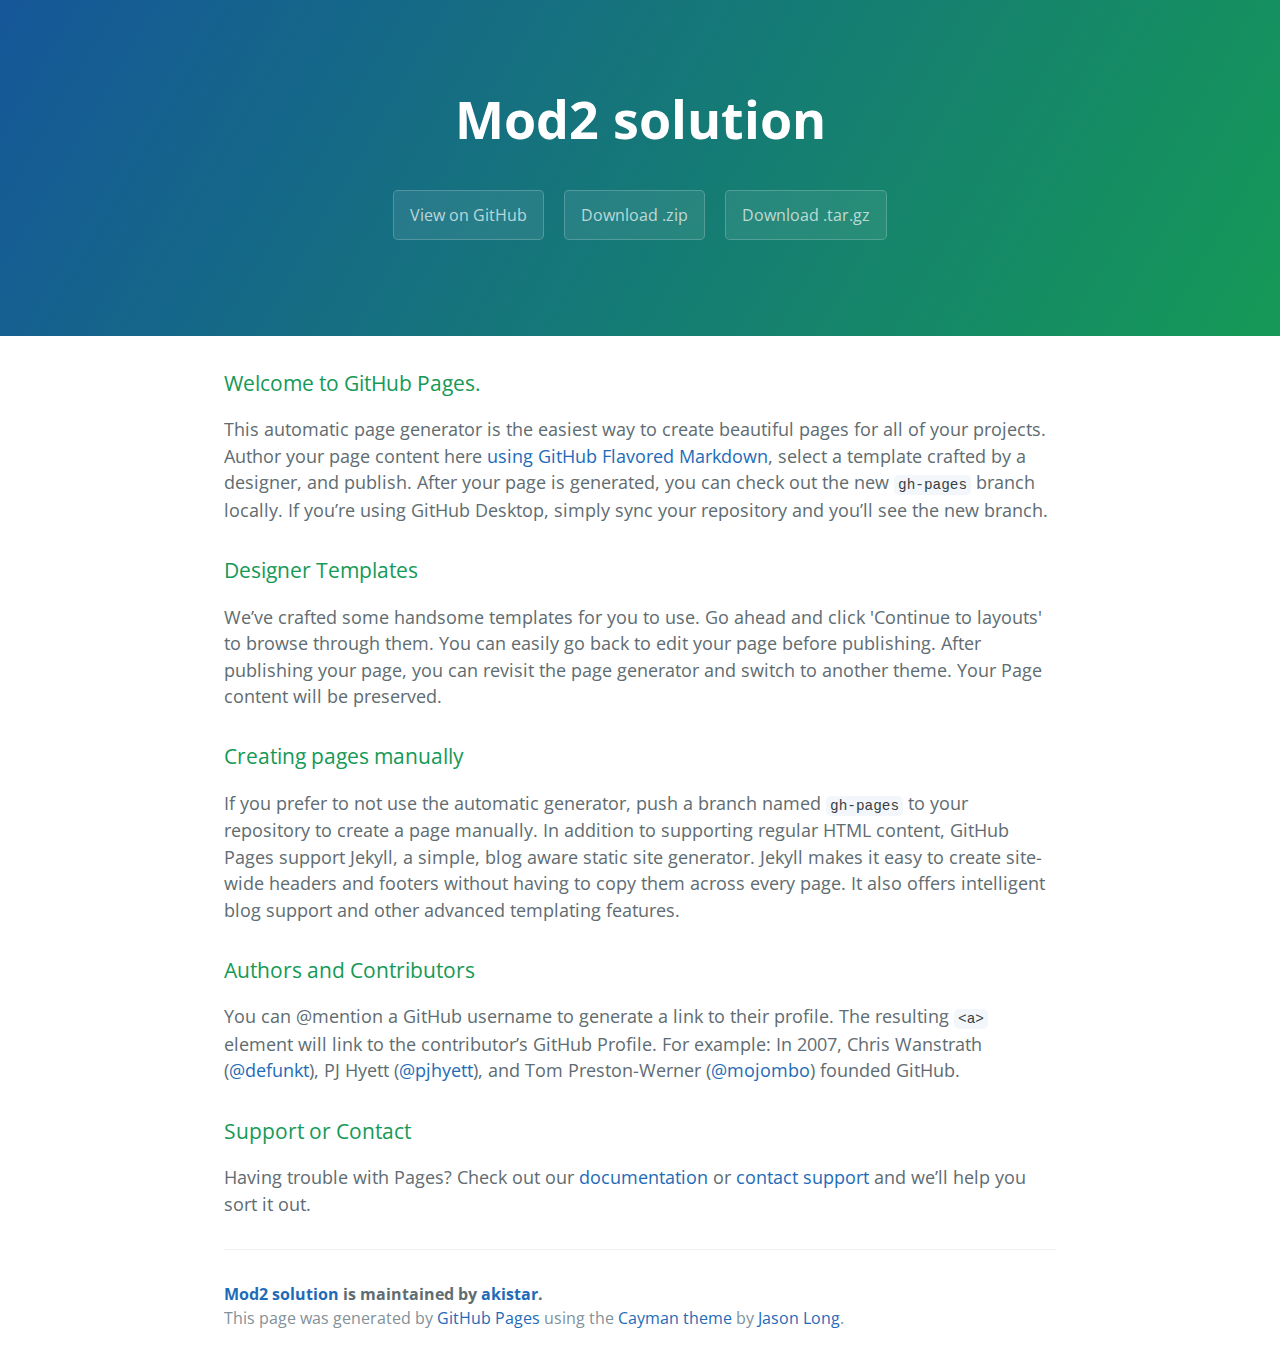
<file: index.html>
<!DOCTYPE html>
<html lang="en-us">
  <head>
    <meta charset="UTF-8">
    <title>Mod2 solution by akistar</title>
    <meta name="viewport" content="width=device-width, initial-scale=1">
    <link rel="stylesheet" type="text/css" href="stylesheets/normalize.css" media="screen">
    <link href='https://fonts.googleapis.com/css?family=Open+Sans:400,700' rel='stylesheet' type='text/css'>
    <link rel="stylesheet" type="text/css" href="stylesheets/stylesheet.css" media="screen">
    <link rel="stylesheet" type="text/css" href="stylesheets/github-light.css" media="screen">
  </head>
  <body>
    <section class="page-header">
      <h1 class="project-name">Mod2 solution</h1>
      <h2 class="project-tagline"></h2>
      <a href="https://github.com/akistar/mod2_solution" class="btn">View on GitHub</a>
      <a href="https://github.com/akistar/mod2_solution/zipball/master" class="btn">Download .zip</a>
      <a href="https://github.com/akistar/mod2_solution/tarball/master" class="btn">Download .tar.gz</a>
    </section>

    <section class="main-content">
      <h3>
<a id="welcome-to-github-pages" class="anchor" href="#welcome-to-github-pages" aria-hidden="true"><span aria-hidden="true" class="octicon octicon-link"></span></a>Welcome to GitHub Pages.</h3>

<p>This automatic page generator is the easiest way to create beautiful pages for all of your projects. Author your page content here <a href="https://guides.github.com/features/mastering-markdown/">using GitHub Flavored Markdown</a>, select a template crafted by a designer, and publish. After your page is generated, you can check out the new <code>gh-pages</code> branch locally. If you’re using GitHub Desktop, simply sync your repository and you’ll see the new branch.</p>

<h3>
<a id="designer-templates" class="anchor" href="#designer-templates" aria-hidden="true"><span aria-hidden="true" class="octicon octicon-link"></span></a>Designer Templates</h3>

<p>We’ve crafted some handsome templates for you to use. Go ahead and click 'Continue to layouts' to browse through them. You can easily go back to edit your page before publishing. After publishing your page, you can revisit the page generator and switch to another theme. Your Page content will be preserved.</p>

<h3>
<a id="creating-pages-manually" class="anchor" href="#creating-pages-manually" aria-hidden="true"><span aria-hidden="true" class="octicon octicon-link"></span></a>Creating pages manually</h3>

<p>If you prefer to not use the automatic generator, push a branch named <code>gh-pages</code> to your repository to create a page manually. In addition to supporting regular HTML content, GitHub Pages support Jekyll, a simple, blog aware static site generator. Jekyll makes it easy to create site-wide headers and footers without having to copy them across every page. It also offers intelligent blog support and other advanced templating features.</p>

<h3>
<a id="authors-and-contributors" class="anchor" href="#authors-and-contributors" aria-hidden="true"><span aria-hidden="true" class="octicon octicon-link"></span></a>Authors and Contributors</h3>

<p>You can @mention a GitHub username to generate a link to their profile. The resulting <code>&lt;a&gt;</code> element will link to the contributor’s GitHub Profile. For example: In 2007, Chris Wanstrath (<a href="https://github.com/defunkt" class="user-mention">@defunkt</a>), PJ Hyett (<a href="https://github.com/pjhyett" class="user-mention">@pjhyett</a>), and Tom Preston-Werner (<a href="https://github.com/mojombo" class="user-mention">@mojombo</a>) founded GitHub.</p>

<h3>
<a id="support-or-contact" class="anchor" href="#support-or-contact" aria-hidden="true"><span aria-hidden="true" class="octicon octicon-link"></span></a>Support or Contact</h3>

<p>Having trouble with Pages? Check out our <a href="https://help.github.com/pages">documentation</a> or <a href="https://github.com/contact">contact support</a> and we’ll help you sort it out.</p>

      <footer class="site-footer">
        <span class="site-footer-owner"><a href="https://github.com/akistar/mod2_solution">Mod2 solution</a> is maintained by <a href="https://github.com/akistar">akistar</a>.</span>

        <span class="site-footer-credits">This page was generated by <a href="https://pages.github.com">GitHub Pages</a> using the <a href="https://github.com/jasonlong/cayman-theme">Cayman theme</a> by <a href="https://twitter.com/jasonlong">Jason Long</a>.</span>
      </footer>

    </section>

  
  </body>
</html>
</file>
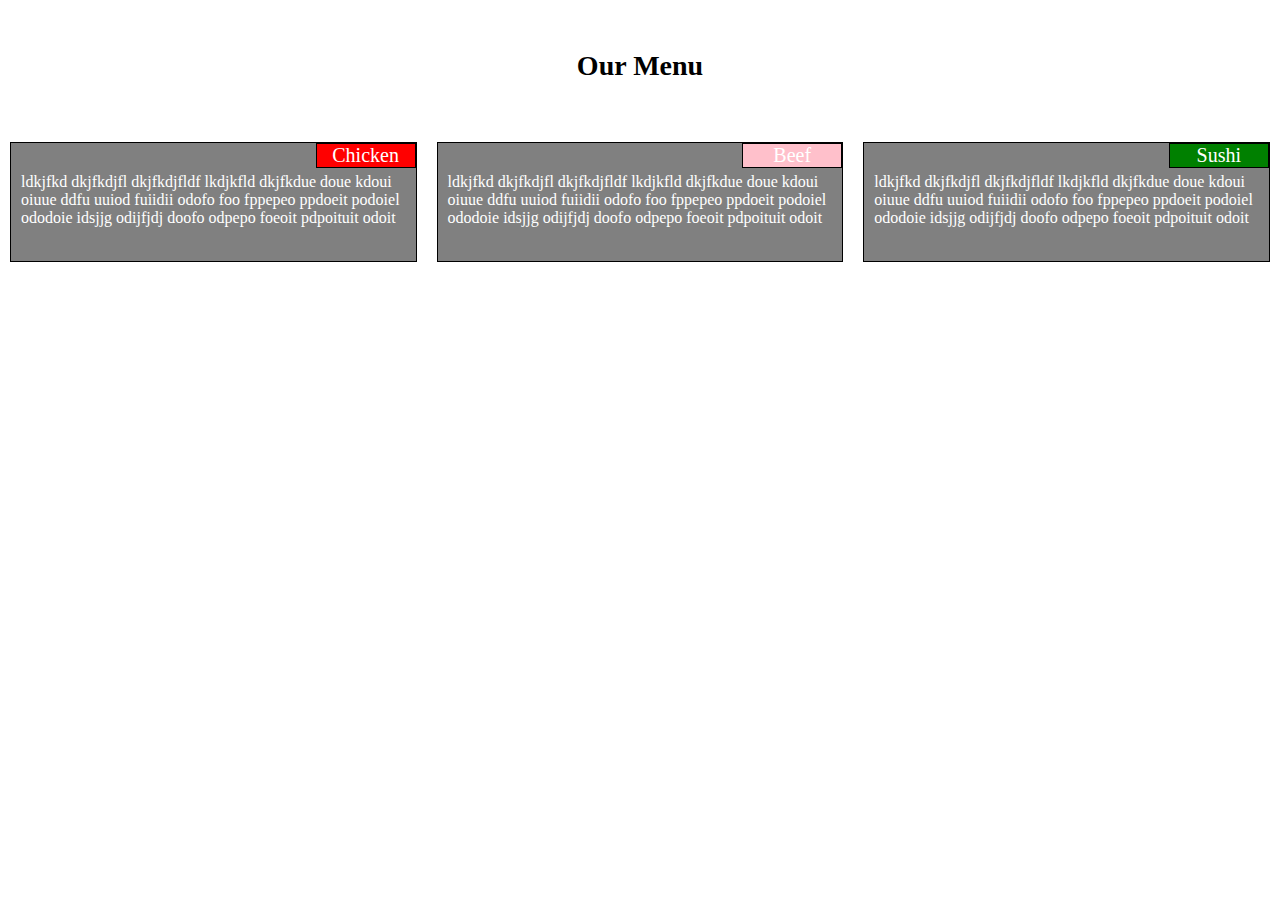
<file: work/index.html>
<!DOCTYPE html>
<html>
<head>
	<title>work</title>
	<meta charset="utf-8">
	<meta name="viewport" content="width=device-width, initial-scale=1">
	<link rel="stylesheet" href="style.css">
</head>
<body>
   <div class="title">Our Menu</div>
   <div class="row">
    <div class="col-lg-4 col-md-6 col-xs-12">
     <div class="rowCon">
   	 <div class="con" id="chicken">Chicken</div>
   	 <p>ldkjfkd dkjfkdjfl dkjfkdjfldf lkdjkfld dkjfkdue doue kdoui oiuue
   	 ddfu uuiod fuiidii odofo foo fppepeo ppdoeit podoiel ododoie idsjjg odijfjdj
   	 doofo odpepo foeoit pdpoituit odoit
   	 </p> 
   	 </div>
    </div>
    <div class="col-lg-4 col-md-6 col-xs-12">
   	 <div class="rowCon">
   	 <div class="con" id="beef">Beef</div>
   	 <p>ldkjfkd dkjfkdjfl dkjfkdjfldf lkdjkfld dkjfkdue doue kdoui oiuue
   	 ddfu uuiod fuiidii odofo foo fppepeo ppdoeit podoiel ododoie idsjjg odijfjdj
   	 doofo odpepo foeoit pdpoituit odoit
   	 </p> 
   	 </div>
    </div>
    <div  class="col-lg-4 col-md-12 col-xs-12">
     <div class="rowCon">
   	 <div class="con" id="sushi">Sushi</div>
   	 <p>ldkjfkd dkjfkdjfl dkjfkdjfldf lkdjkfld dkjfkdue doue kdoui oiuue
   	 ddfu uuiod fuiidii odofo foo fppepeo ppdoeit podoiel ododoie idsjjg odijfjdj
   	 doofo odpepo foeoit pdpoituit odoit
   	 </p> 
   	 </div>
    </div>
   </div>
</body>
</html>
</file>
<file: stylesheets/stylesheet.css>
* {
  box-sizing: border-box; }

body {
  padding: 0;
  margin: 0;
  font-family: "Open Sans", "Helvetica Neue", Helvetica, Arial, sans-serif;
  font-size: 16px;
  line-height: 1.5;
  color: #606c71; }

a {
  color: #1e6bb8;
  text-decoration: none; }
  a:hover {
    text-decoration: underline; }

.btn {
  display: inline-block;
  margin-bottom: 1rem;
  color: rgba(255, 255, 255, 0.7);
  background-color: rgba(255, 255, 255, 0.08);
  border-color: rgba(255, 255, 255, 0.2);
  border-style: solid;
  border-width: 1px;
  border-radius: 0.3rem;
  transition: color 0.2s, background-color 0.2s, border-color 0.2s; }
  .btn + .btn {
    margin-left: 1rem; }

.btn:hover {
  color: rgba(255, 255, 255, 0.8);
  text-decoration: none;
  background-color: rgba(255, 255, 255, 0.2);
  border-color: rgba(255, 255, 255, 0.3); }

@media screen and (min-width: 64em) {
  .btn {
    padding: 0.75rem 1rem; } }

@media screen and (min-width: 42em) and (max-width: 64em) {
  .btn {
    padding: 0.6rem 0.9rem;
    font-size: 0.9rem; } }

@media screen and (max-width: 42em) {
  .btn {
    display: block;
    width: 100%;
    padding: 0.75rem;
    font-size: 0.9rem; }
    .btn + .btn {
      margin-top: 1rem;
      margin-left: 0; } }

.page-header {
  color: #fff;
  text-align: center;
  background-color: #159957;
  background-image: linear-gradient(120deg, #155799, #159957); }

@media screen and (min-width: 64em) {
  .page-header {
    padding: 5rem 6rem; } }

@media screen and (min-width: 42em) and (max-width: 64em) {
  .page-header {
    padding: 3rem 4rem; } }

@media screen and (max-width: 42em) {
  .page-header {
    padding: 2rem 1rem; } }

.project-name {
  margin-top: 0;
  margin-bottom: 0.1rem; }

@media screen and (min-width: 64em) {
  .project-name {
    font-size: 3.25rem; } }

@media screen and (min-width: 42em) and (max-width: 64em) {
  .project-name {
    font-size: 2.25rem; } }

@media screen and (max-width: 42em) {
  .project-name {
    font-size: 1.75rem; } }

.project-tagline {
  margin-bottom: 2rem;
  font-weight: normal;
  opacity: 0.7; }

@media screen and (min-width: 64em) {
  .project-tagline {
    font-size: 1.25rem; } }

@media screen and (min-width: 42em) and (max-width: 64em) {
  .project-tagline {
    font-size: 1.15rem; } }

@media screen and (max-width: 42em) {
  .project-tagline {
    font-size: 1rem; } }

.main-content :first-child {
  margin-top: 0; }
.main-content img {
  max-width: 100%; }
.main-content h1, .main-content h2, .main-content h3, .main-content h4, .main-content h5, .main-content h6 {
  margin-top: 2rem;
  margin-bottom: 1rem;
  font-weight: normal;
  color: #159957; }
.main-content p {
  margin-bottom: 1em; }
.main-content code {
  padding: 2px 4px;
  font-family: Consolas, "Liberation Mono", Menlo, Courier, monospace;
  font-size: 0.9rem;
  color: #383e41;
  background-color: #f3f6fa;
  border-radius: 0.3rem; }
.main-content pre {
  padding: 0.8rem;
  margin-top: 0;
  margin-bottom: 1rem;
  font: 1rem Consolas, "Liberation Mono", Menlo, Courier, monospace;
  color: #567482;
  word-wrap: normal;
  background-color: #f3f6fa;
  border: solid 1px #dce6f0;
  border-radius: 0.3rem; }
  .main-content pre > code {
    padding: 0;
    margin: 0;
    font-size: 0.9rem;
    color: #567482;
    word-break: normal;
    white-space: pre;
    background: transparent;
    border: 0; }
.main-content .highlight {
  margin-bottom: 1rem; }
  .main-content .highlight pre {
    margin-bottom: 0;
    word-break: normal; }
.main-content .highlight pre, .main-content pre {
  padding: 0.8rem;
  overflow: auto;
  font-size: 0.9rem;
  line-height: 1.45;
  border-radius: 0.3rem; }
.main-content pre code, .main-content pre tt {
  display: inline;
  max-width: initial;
  padding: 0;
  margin: 0;
  overflow: initial;
  line-height: inherit;
  word-wrap: normal;
  background-color: transparent;
  border: 0; }
  .main-content pre code:before, .main-content pre code:after, .main-content pre tt:before, .main-content pre tt:after {
    content: normal; }
.main-content ul, .main-content ol {
  margin-top: 0; }
.main-content blockquote {
  padding: 0 1rem;
  margin-left: 0;
  color: #819198;
  border-left: 0.3rem solid #dce6f0; }
  .main-content blockquote > :first-child {
    margin-top: 0; }
  .main-content blockquote > :last-child {
    margin-bottom: 0; }
.main-content table {
  display: block;
  width: 100%;
  overflow: auto;
  word-break: normal;
  word-break: keep-all; }
  .main-content table th {
    font-weight: bold; }
  .main-content table th, .main-content table td {
    padding: 0.5rem 1rem;
    border: 1px solid #e9ebec; }
.main-content dl {
  padding: 0; }
  .main-content dl dt {
    padding: 0;
    margin-top: 1rem;
    font-size: 1rem;
    font-weight: bold; }
  .main-content dl dd {
    padding: 0;
    margin-bottom: 1rem; }
.main-content hr {
  height: 2px;
  padding: 0;
  margin: 1rem 0;
  background-color: #eff0f1;
  border: 0; }

@media screen and (min-width: 64em) {
  .main-content {
    max-width: 64rem;
    padding: 2rem 6rem;
    margin: 0 auto;
    font-size: 1.1rem; } }

@media screen and (min-width: 42em) and (max-width: 64em) {
  .main-content {
    padding: 2rem 4rem;
    font-size: 1.1rem; } }

@media screen and (max-width: 42em) {
  .main-content {
    padding: 2rem 1rem;
    font-size: 1rem; } }

.site-footer {
  padding-top: 2rem;
  margin-top: 2rem;
  border-top: solid 1px #eff0f1; }

.site-footer-owner {
  display: block;
  font-weight: bold; }

.site-footer-credits {
  color: #819198; }

@media screen and (min-width: 64em) {
  .site-footer {
    font-size: 1rem; } }

@media screen and (min-width: 42em) and (max-width: 64em) {
  .site-footer {
    font-size: 1rem; } }

@media screen and (max-width: 42em) {
  .site-footer {
    font-size: 0.9rem; } }
</file>
<file: stylesheets/github-light.css>
/*
The MIT License (MIT)

Copyright (c) 2016 GitHub, Inc.

Permission is hereby granted, free of charge, to any person obtaining a copy
of this software and associated documentation files (the "Software"), to deal
in the Software without restriction, including without limitation the rights
to use, copy, modify, merge, publish, distribute, sublicense, and/or sell
copies of the Software, and to permit persons to whom the Software is
furnished to do so, subject to the following conditions:

The above copyright notice and this permission notice shall be included in all
copies or substantial portions of the Software.

THE SOFTWARE IS PROVIDED "AS IS", WITHOUT WARRANTY OF ANY KIND, EXPRESS OR
IMPLIED, INCLUDING BUT NOT LIMITED TO THE WARRANTIES OF MERCHANTABILITY,
FITNESS FOR A PARTICULAR PURPOSE AND NONINFRINGEMENT. IN NO EVENT SHALL THE
AUTHORS OR COPYRIGHT HOLDERS BE LIABLE FOR ANY CLAIM, DAMAGES OR OTHER
LIABILITY, WHETHER IN AN ACTION OF CONTRACT, TORT OR OTHERWISE, ARISING FROM,
OUT OF OR IN CONNECTION WITH THE SOFTWARE OR THE USE OR OTHER DEALINGS IN THE
SOFTWARE.

*/

.pl-c /* comment */ {
  color: #969896;
}

.pl-c1 /* constant, variable.other.constant, support, meta.property-name, support.constant, support.variable, meta.module-reference, markup.raw, meta.diff.header */,
.pl-s .pl-v /* string variable */ {
  color: #0086b3;
}

.pl-e /* entity */,
.pl-en /* entity.name */ {
  color: #795da3;
}

.pl-smi /* variable.parameter.function, storage.modifier.package, storage.modifier.import, storage.type.java, variable.other */,
.pl-s .pl-s1 /* string source */ {
  color: #333;
}

.pl-ent /* entity.name.tag */ {
  color: #63a35c;
}

.pl-k /* keyword, storage, storage.type */ {
  color: #a71d5d;
}

.pl-s /* string */,
.pl-pds /* punctuation.definition.string, string.regexp.character-class */,
.pl-s .pl-pse .pl-s1 /* string punctuation.section.embedded source */,
.pl-sr /* string.regexp */,
.pl-sr .pl-cce /* string.regexp constant.character.escape */,
.pl-sr .pl-sre /* string.regexp source.ruby.embedded */,
.pl-sr .pl-sra /* string.regexp string.regexp.arbitrary-repitition */ {
  color: #183691;
}

.pl-v /* variable */ {
  color: #ed6a43;
}

.pl-id /* invalid.deprecated */ {
  color: #b52a1d;
}

.pl-ii /* invalid.illegal */ {
  color: #f8f8f8;
  background-color: #b52a1d;
}

.pl-sr .pl-cce /* string.regexp constant.character.escape */ {
  font-weight: bold;
  color: #63a35c;
}

.pl-ml /* markup.list */ {
  color: #693a17;
}

.pl-mh /* markup.heading */,
.pl-mh .pl-en /* markup.heading entity.name */,
.pl-ms /* meta.separator */ {
  font-weight: bold;
  color: #1d3e81;
}

.pl-mq /* markup.quote */ {
  color: #008080;
}

.pl-mi /* markup.italic */ {
  font-style: italic;
  color: #333;
}

.pl-mb /* markup.bold */ {
  font-weight: bold;
  color: #333;
}

.pl-md /* markup.deleted, meta.diff.header.from-file */ {
  color: #bd2c00;
  background-color: #ffecec;
}

.pl-mi1 /* markup.inserted, meta.diff.header.to-file */ {
  color: #55a532;
  background-color: #eaffea;
}

.pl-mdr /* meta.diff.range */ {
  font-weight: bold;
  color: #795da3;
}

.pl-mo /* meta.output */ {
  color: #1d3e81;
}
</file>
<file: work/style.css>
* {
	box-sizing: border-box;
	margin: 0;
	font-family: Times;
}

.title {
	font-weight: bolder;
	text-align: center;
	margin-top:50px;
	margin-bottom: 50px;
	font-size: 175%;
}
.row {
  width:100%;
}

.rowCon {
	font-family: sans-serif;
	border:1px solid black;
	background-color: grey;
	height: 120px;
	margin:10px;
	color: white;
	position: relative;
}


.con {
	position: absolute;
	top:0;
	right: 0px;
	border:1px solid black;
	margin：0;
	text-align: center;
	width: 100px;
	font-size: 125%
}

#chicken {
	background-color: red;
}

#beef {
	background-color: pink;
}

#sushi {
	background-color: green;
}

p {
	position: relative;
	margin-top: 20px;
	overflow: hidden;
	padding: 10px    
}



@media (min-width: 992px) {
  .col-lg-1, .col-lg-2, .col-lg-3, .col-lg-4, .col-lg-5, .col-lg-6, .col-lg-7, .col-lg-8, .col-lg-9, .col-lg-10, .col-lg-11, .col-lg-12 {
    float: left;

  }
  .col-lg-1 {
    width: 8.33%;
  }
  .col-lg-2 {
    width: 16.66%;
  }
  .col-lg-3 {
    width: 25%;
  }
  .col-lg-4 {
    width: 33.33%;
  }
  .col-lg-5 {
    width: 41.66%;
  }
  .col-lg-6 {
    width: 50%;
  }
  .col-lg-7 {
    width: 58.33%;
  }
  .col-lg-8 {
    width: 66.66%;
  }
  .col-lg-9 {
    width: 74.99%;
  }
  .col-lg-10 {
    width: 83.33%;
  }
  .col-lg-11 {
    width: 91.66%;
  }
  .col-lg-12 {
    width: 100%;
  }
}

@media (max-width: 991px ) and (min-width: 768px) {
.col-md-1, .col-md-2, .col-md-3, .col-md-4, .col-md-5, .col-md-6, .col-md-7, .col-md-8, .col-md-9, .col-md-10, .col-md-11, .col-md-12 {
    float: left;
  }
  .col-md-1 {
    width: 8.33%;
  }
  .col-md-2 {
    width: 16.66%;
  }
  .col-md-3 {
    width: 25%;
  }
  .col-md-4 {
    width: 33.33%;
  }
  .col-md-5 {
    width: 41.66%;
  }
  .col-md-6 {
    width: 50%;
  }
  .col-md-7 {
    width: 58.33%;
  }
  .col-md-8 {
    width: 66.66%;
  }
  .col-md-9 {
    width: 74.99%;
  }
  .col-md-10 {
    width: 83.33%;
  }
  .col-md-11 {
    width: 91.66%;
  }
  .col-md-12 {
    width: 100%;
  }
}

@media (max-width: 767px) {
  .col-xs-1, .col-xs-2, .col-xs-3, .col-xs-4, .col-xs-5, .col-xs-6, .col-xs-7, .col-xs-8, .col-xs-9, .col-xs-10, .col-xs-11, .col-xs-12 {
    float: left;
  }
  .col-xs-1 {
    width: 8.33%;
  }
  .col-xs-2 {
    width: 16.66%;
  }
  .col-xs-3 {
    width: 25%;
  }
  .col-xs-4 {
    width: 33.33%;
  }
  .col-xs-5 {
    width: 41.66%;
  }
  .col-xs-6 {
    width: 50%;
  }
  .col-xs-7 {
    width: 58.33%;
  }
  .col-xs-8 {
    width: 66.66%;
  }
  .col-md-9 {
    width: 74.99%;
  }
  .col-xs-10 {
    width: 83.33%;
  }
  .col-xs-11 {
    width: 91.66%;
  }
  .col-xs-12 {
    width: 100%;
  }
}
</file>
